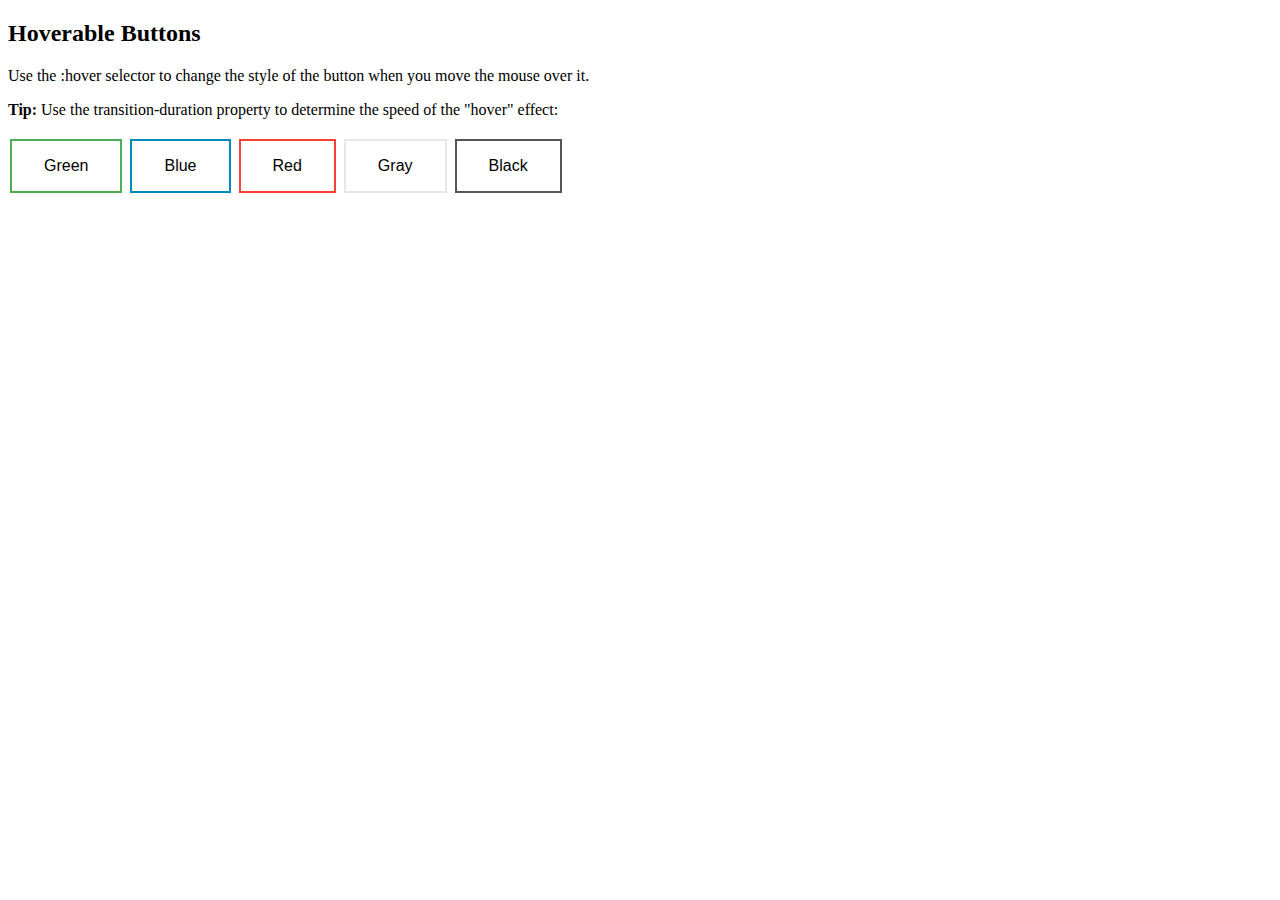
<file: pages/css/index.html>
<!DOCTYPE html>
<html>
<head>
<style>
.button {
    background-color: #4CAF50; /* Green */
    border: none;
    color: white;
    padding: 16px 32px;
    text-align: center;
    text-decoration: none;
    display: inline-block;
    font-size: 16px;
    margin: 4px 2px;
    -webkit-transition-duration: 0.4s; /* Safari */
    transition-duration: 0.4s;
    cursor: pointer;
}

.button1 {
    background-color: white; 
    color: black; 
    border: 2px solid #4CAF50;
}

.button1:hover {
    background-color: #4CAF50;
    color: white;
}

.button2 {
    background-color: white; 
    color: black; 
    border: 2px solid #008CBA;
}

.button2:hover {
    background-color: #008CBA;
    color: white;
}

.button3 {
    background-color: white; 
    color: black; 
    border: 2px solid #f44336;
}

.button3:hover {
    background-color: #f44336;
    color: white;
}

.button4 {
    background-color: white;
    color: black;
    border: 2px solid #e7e7e7;
}

.button4:hover {background-color: #e7e7e7;}

.button5 {
    background-color: white;
    color: black;
    border: 2px solid #555555;
}

.button5:hover {
    background-color: #555555;
    color: white;
}
</style>
</head>
<body>

<h2>Hoverable Buttons</h2>
<p>Use the :hover selector to change the style of the button when you move the mouse over it.</p>
<p><strong>Tip:</strong> Use the transition-duration property to determine the speed of the "hover" effect:</p>

<button class="button button1">Green</button>
<button class="button button2">Blue</button>
<button class="button button3">Red</button>
<button class="button button4">Gray</button>
<button class="button button5">Black</button>

</body>
</html>
</file>
